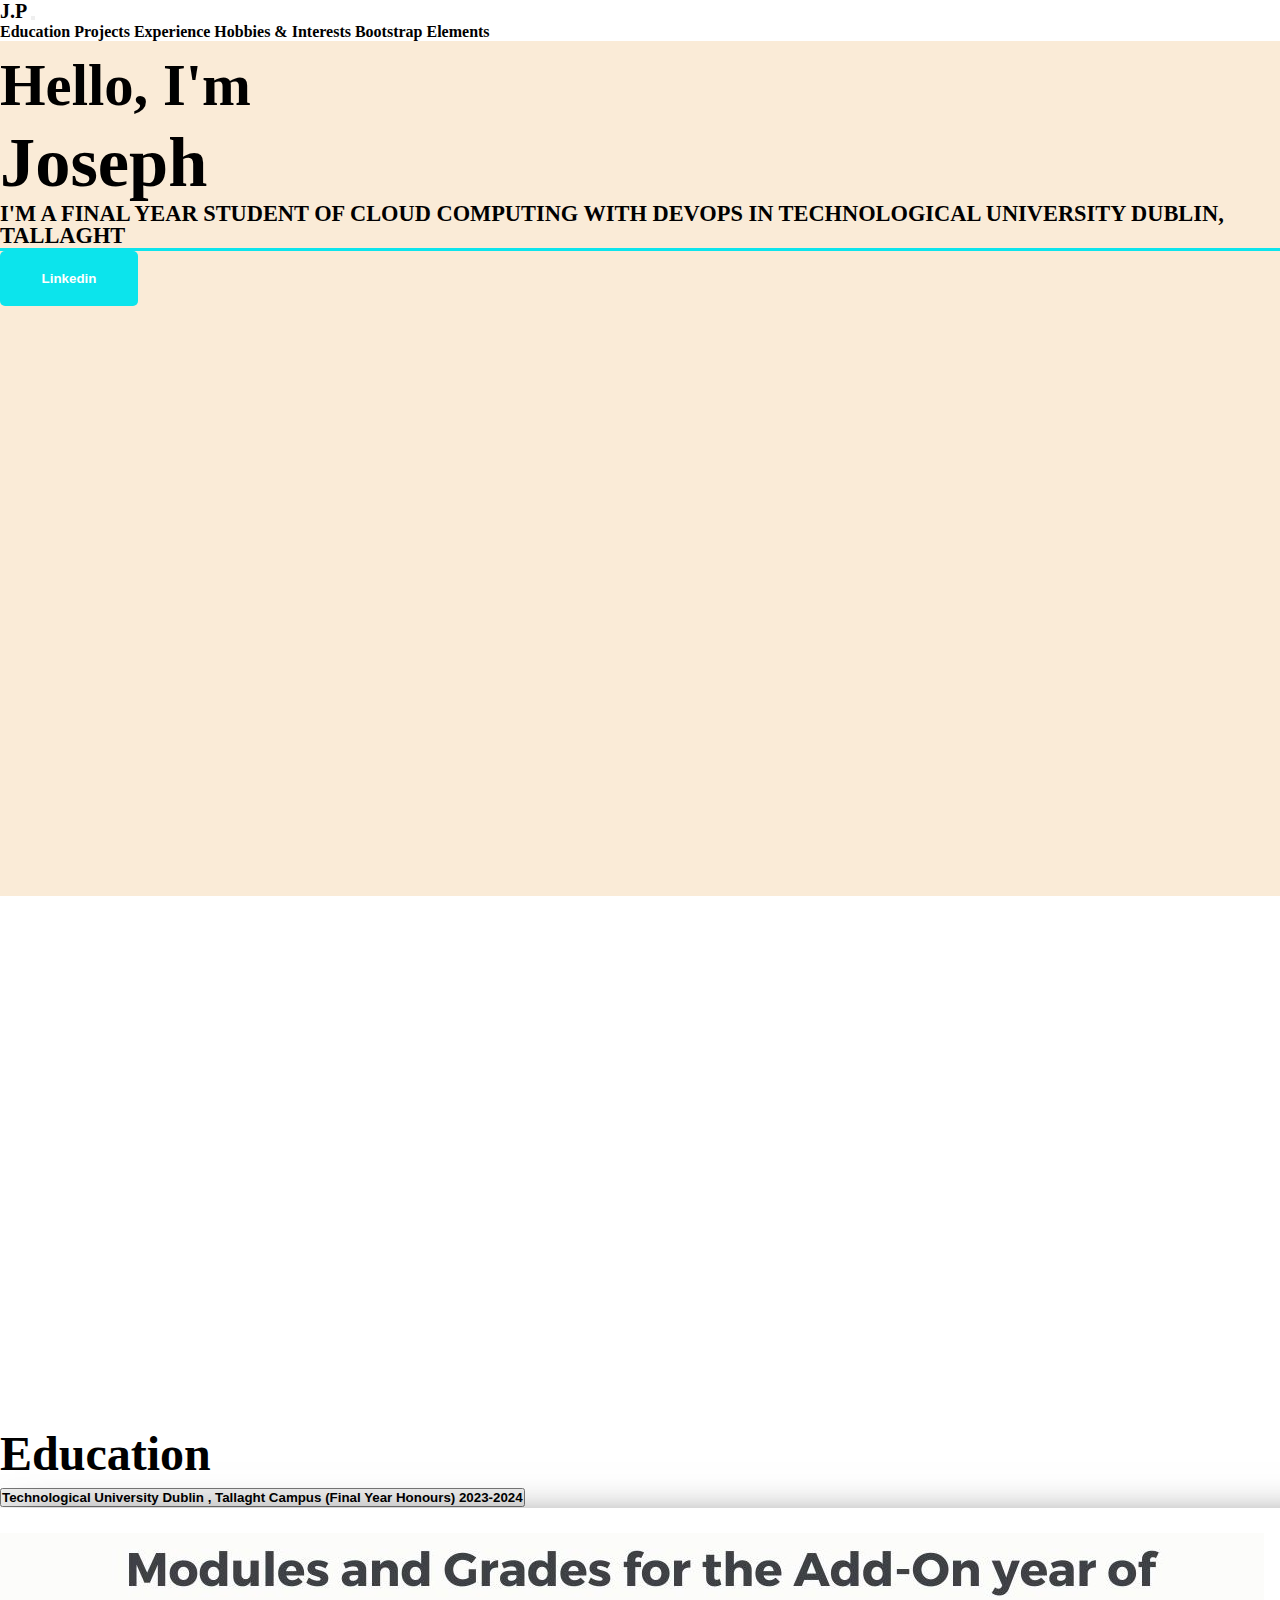
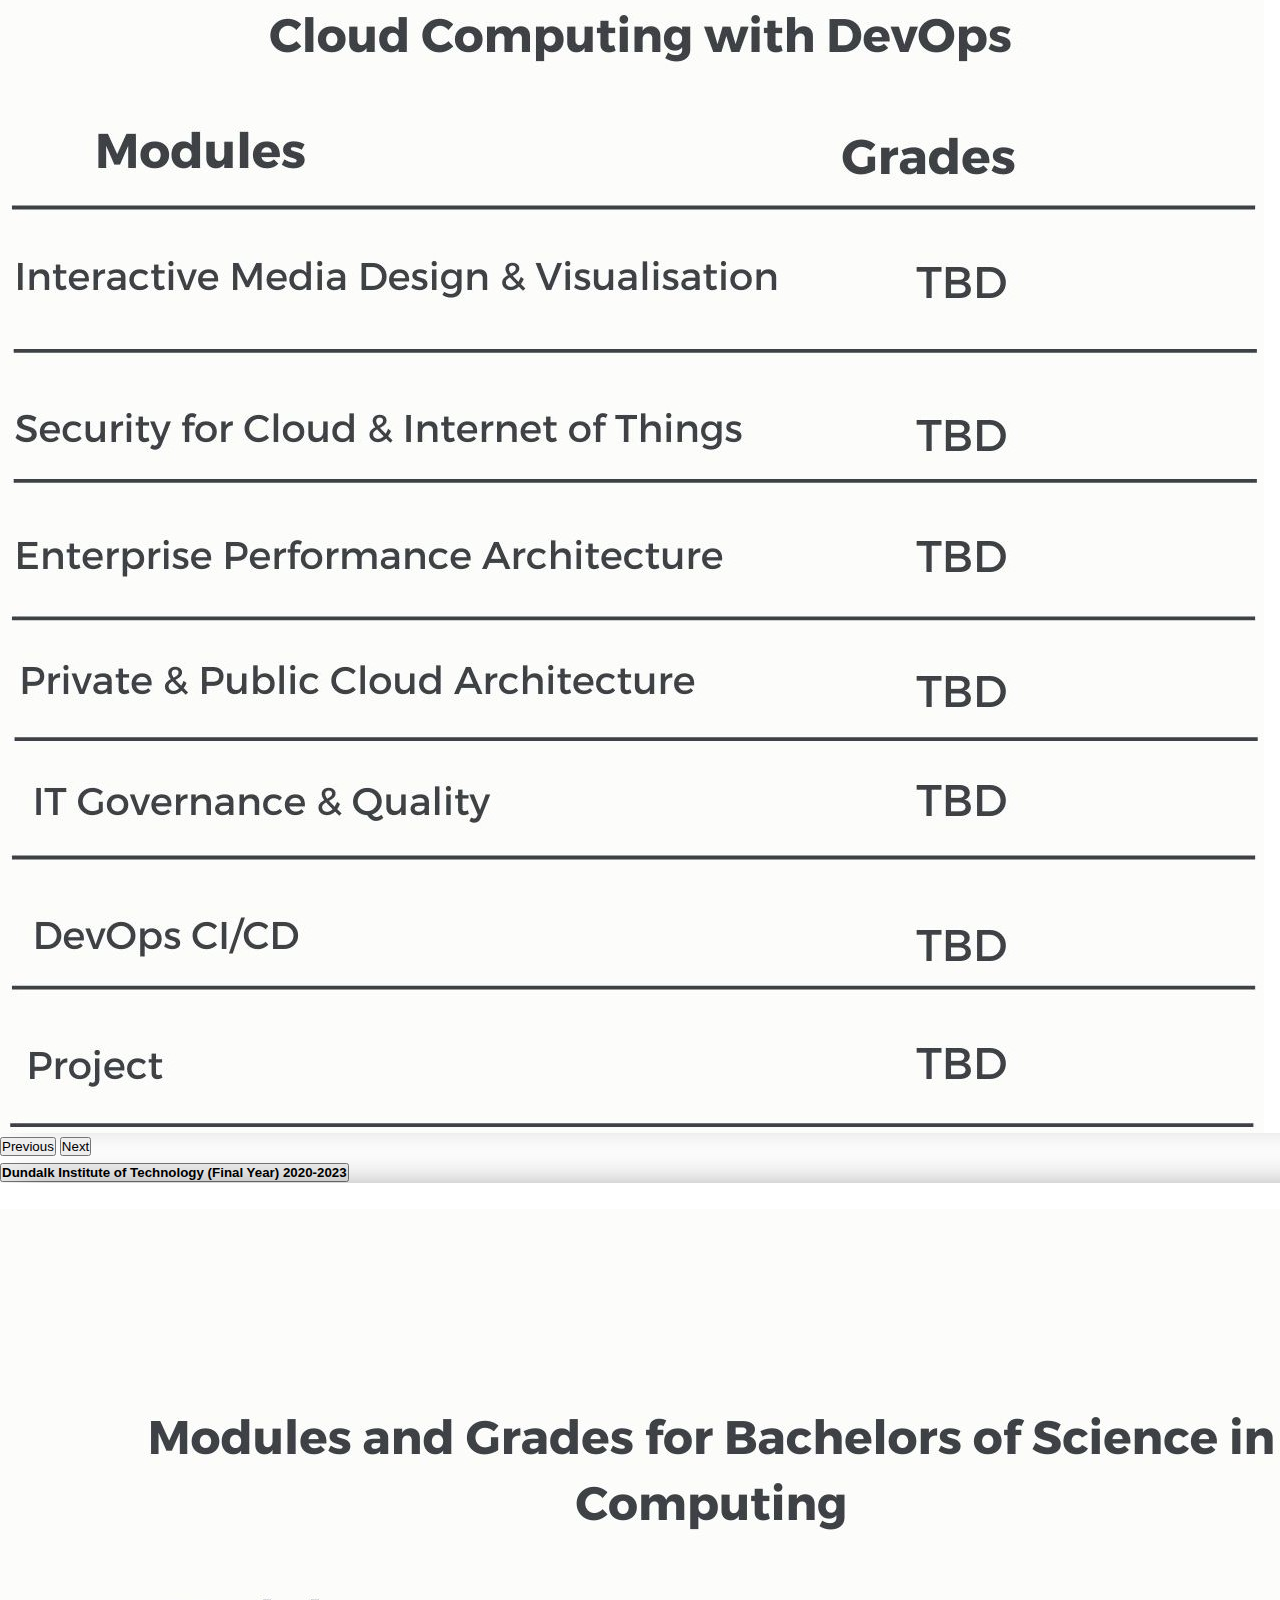
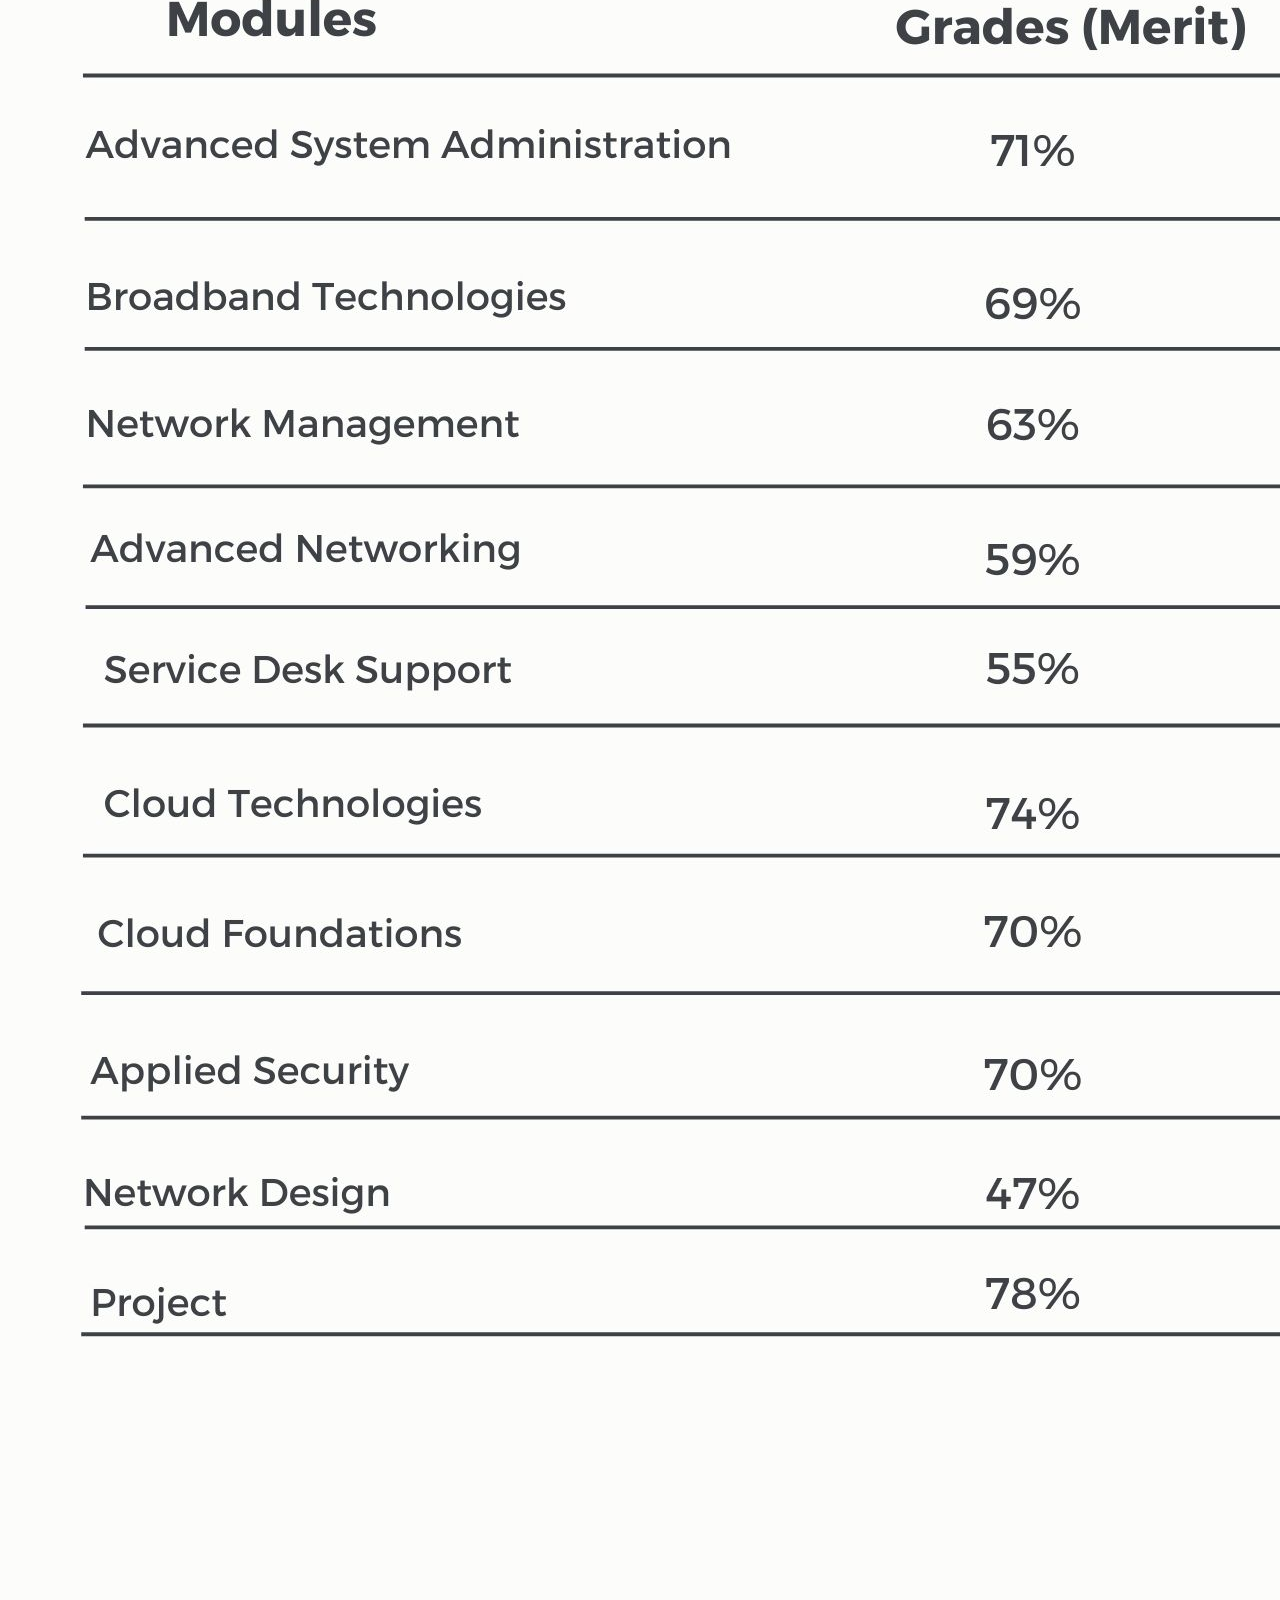
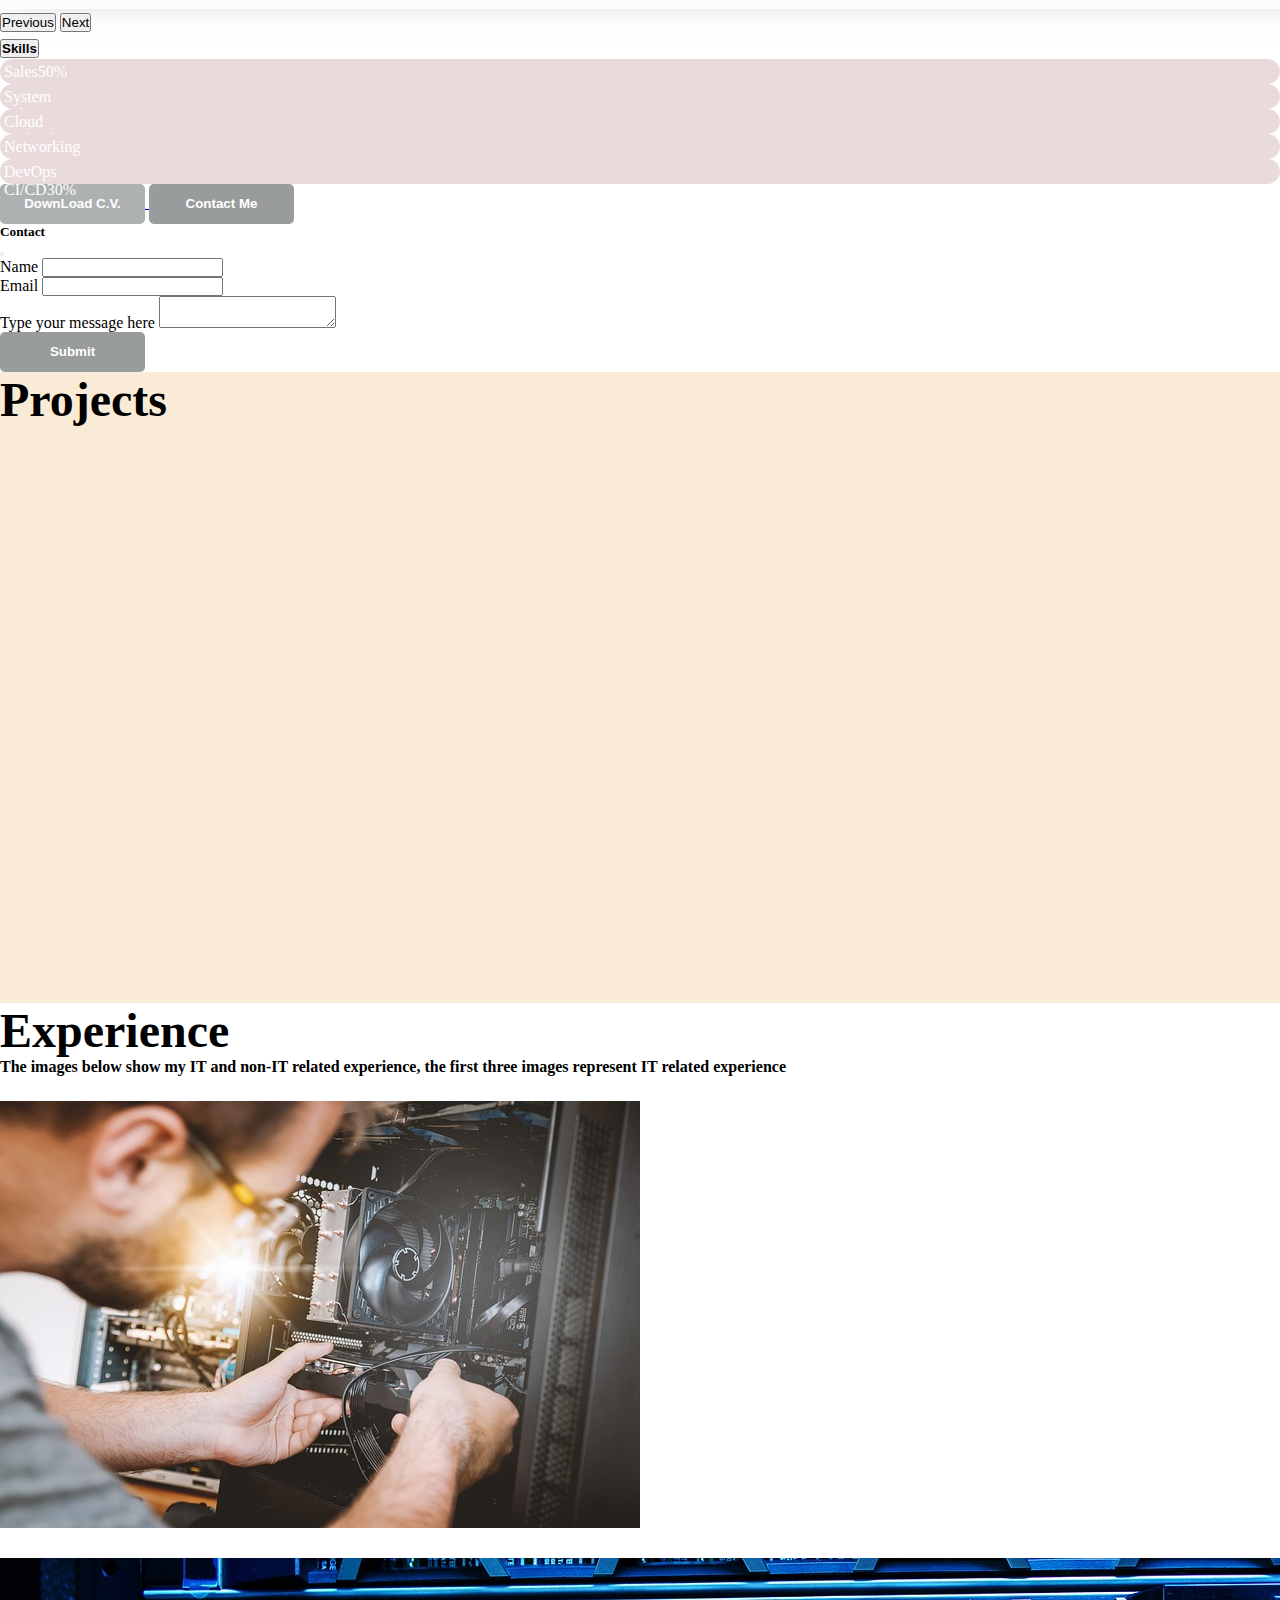
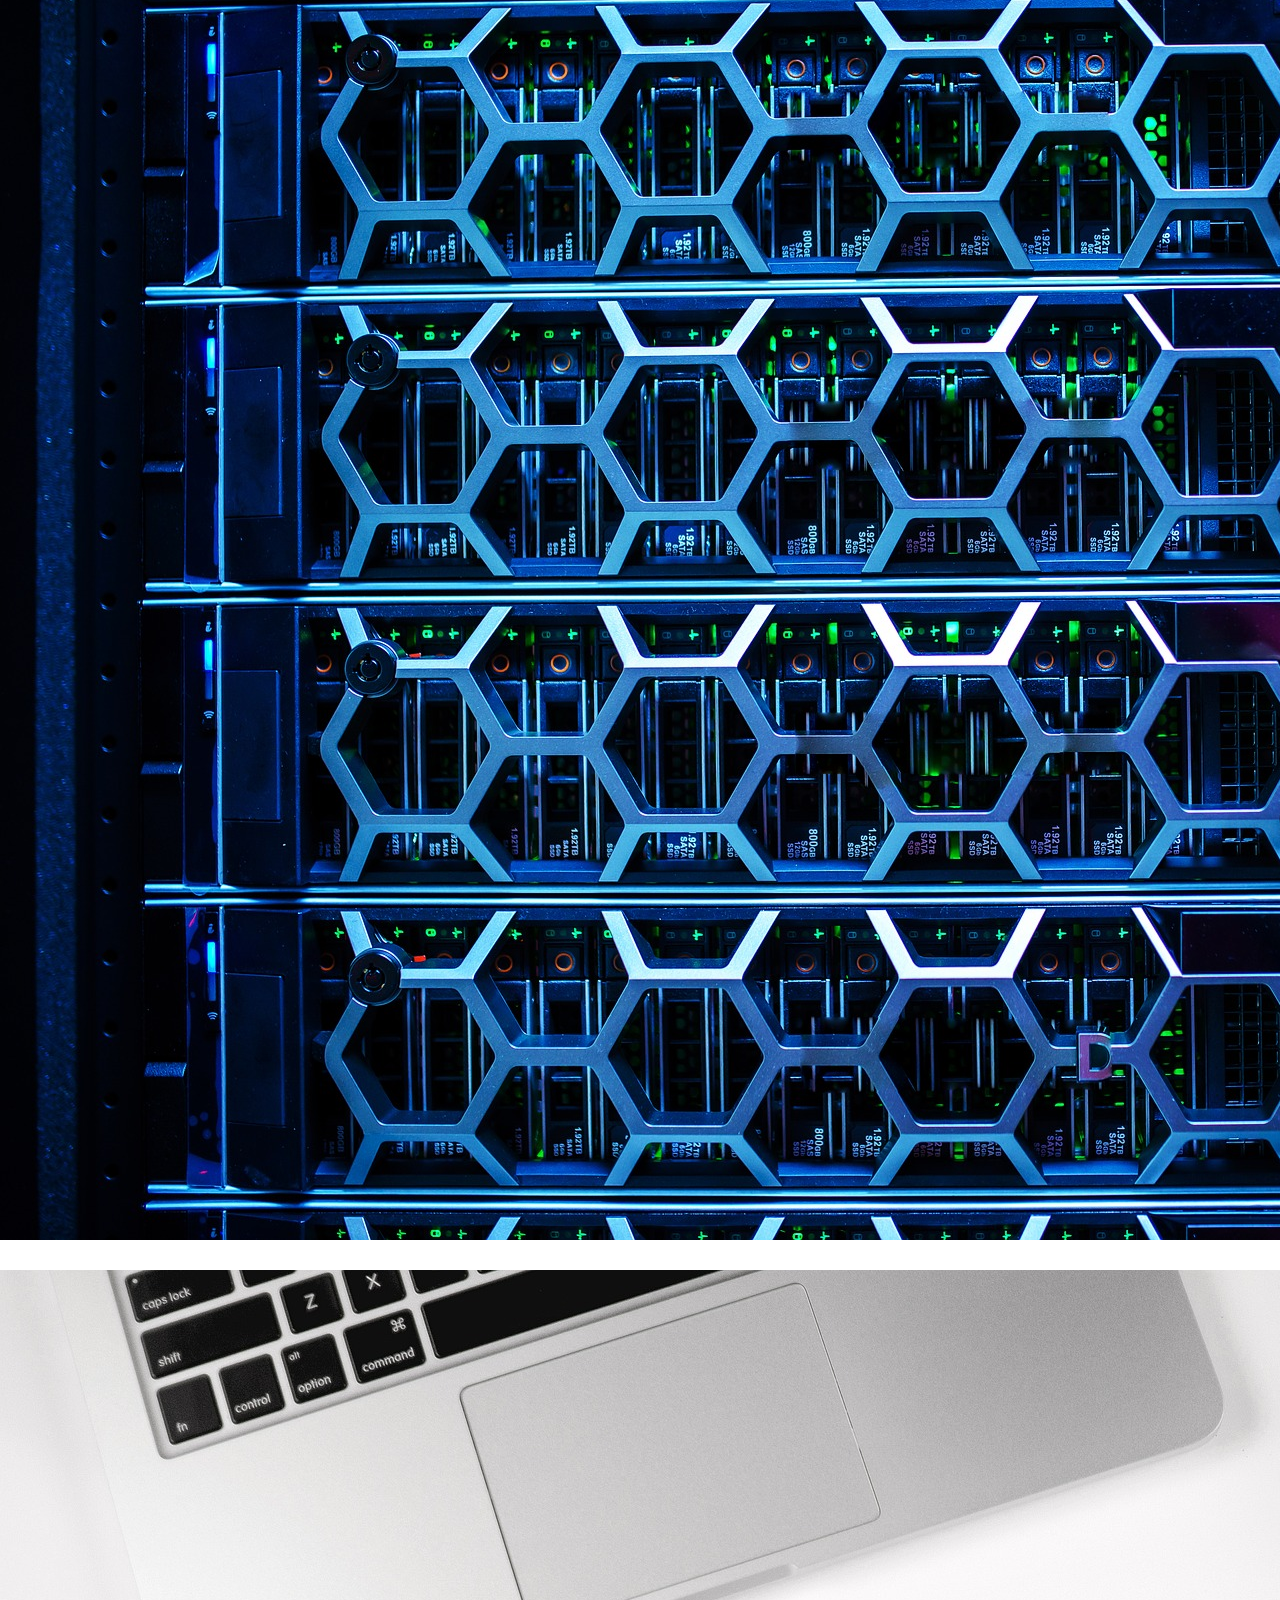
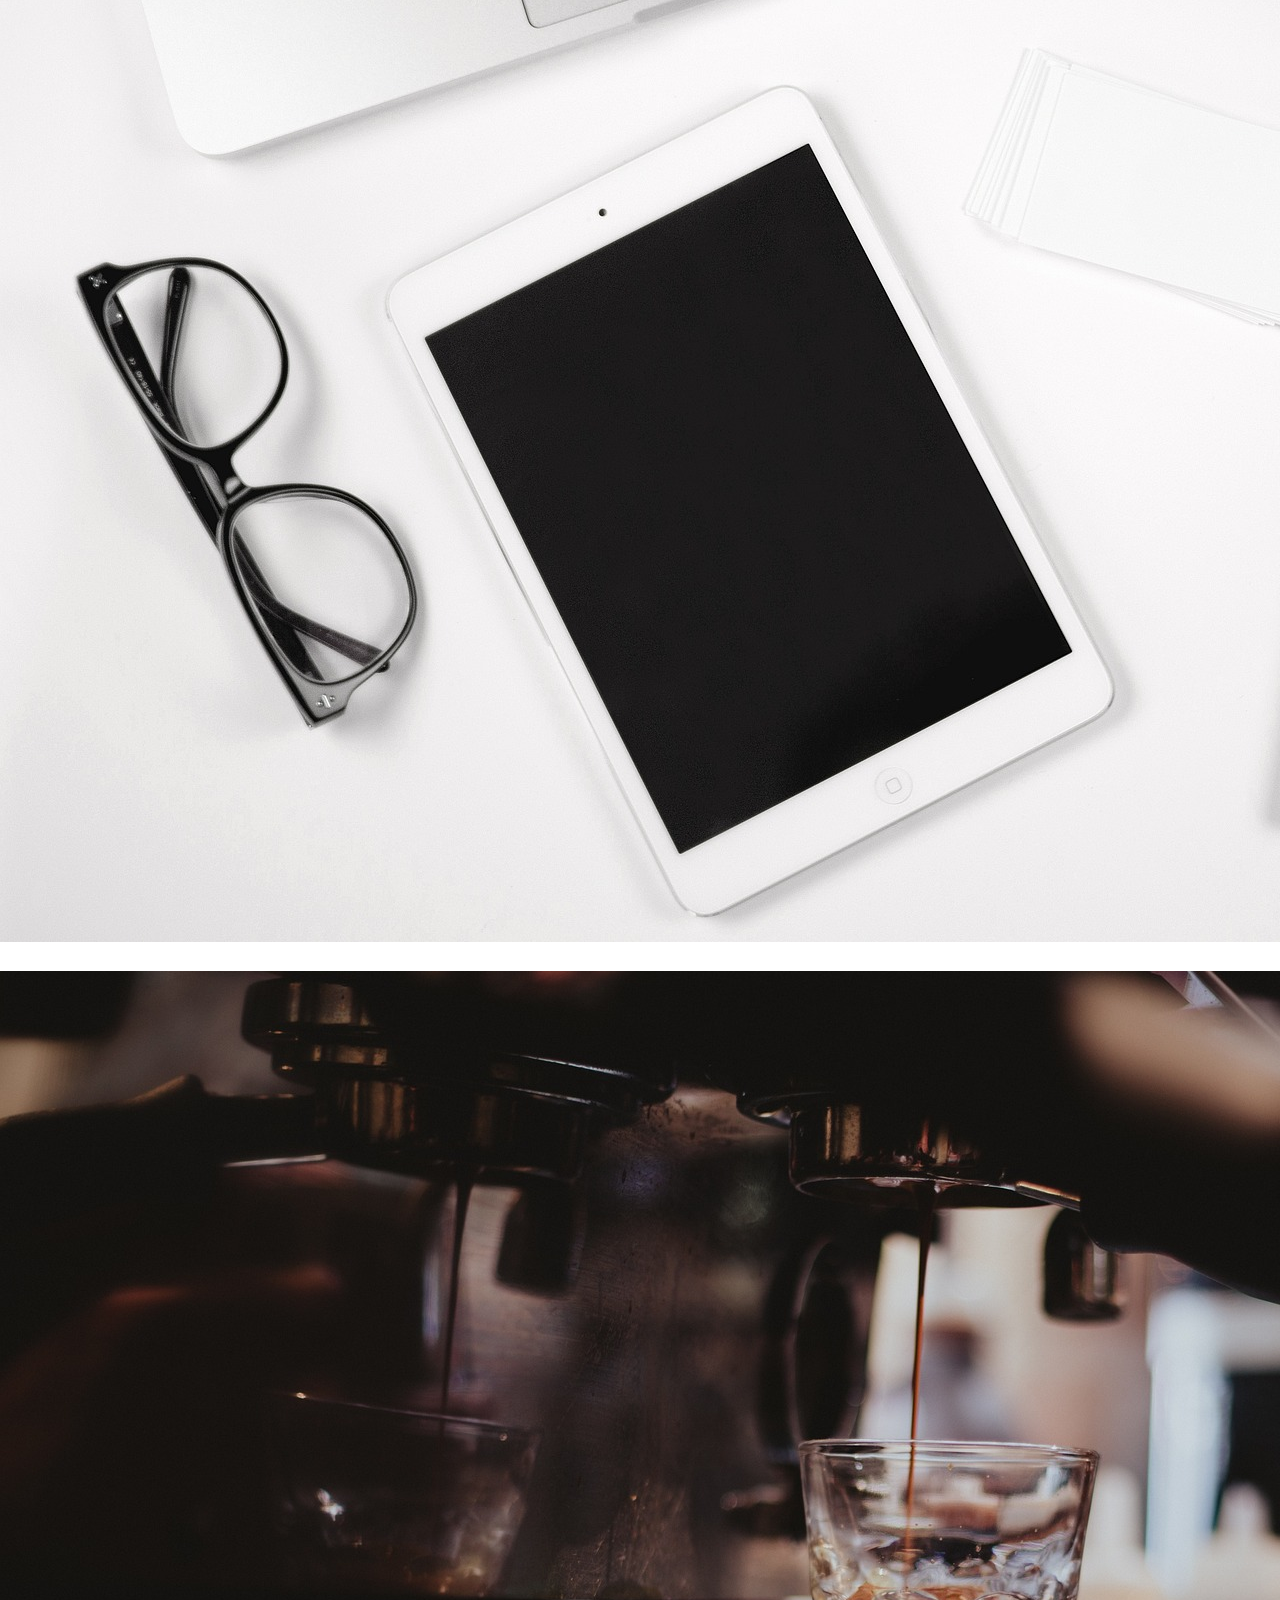
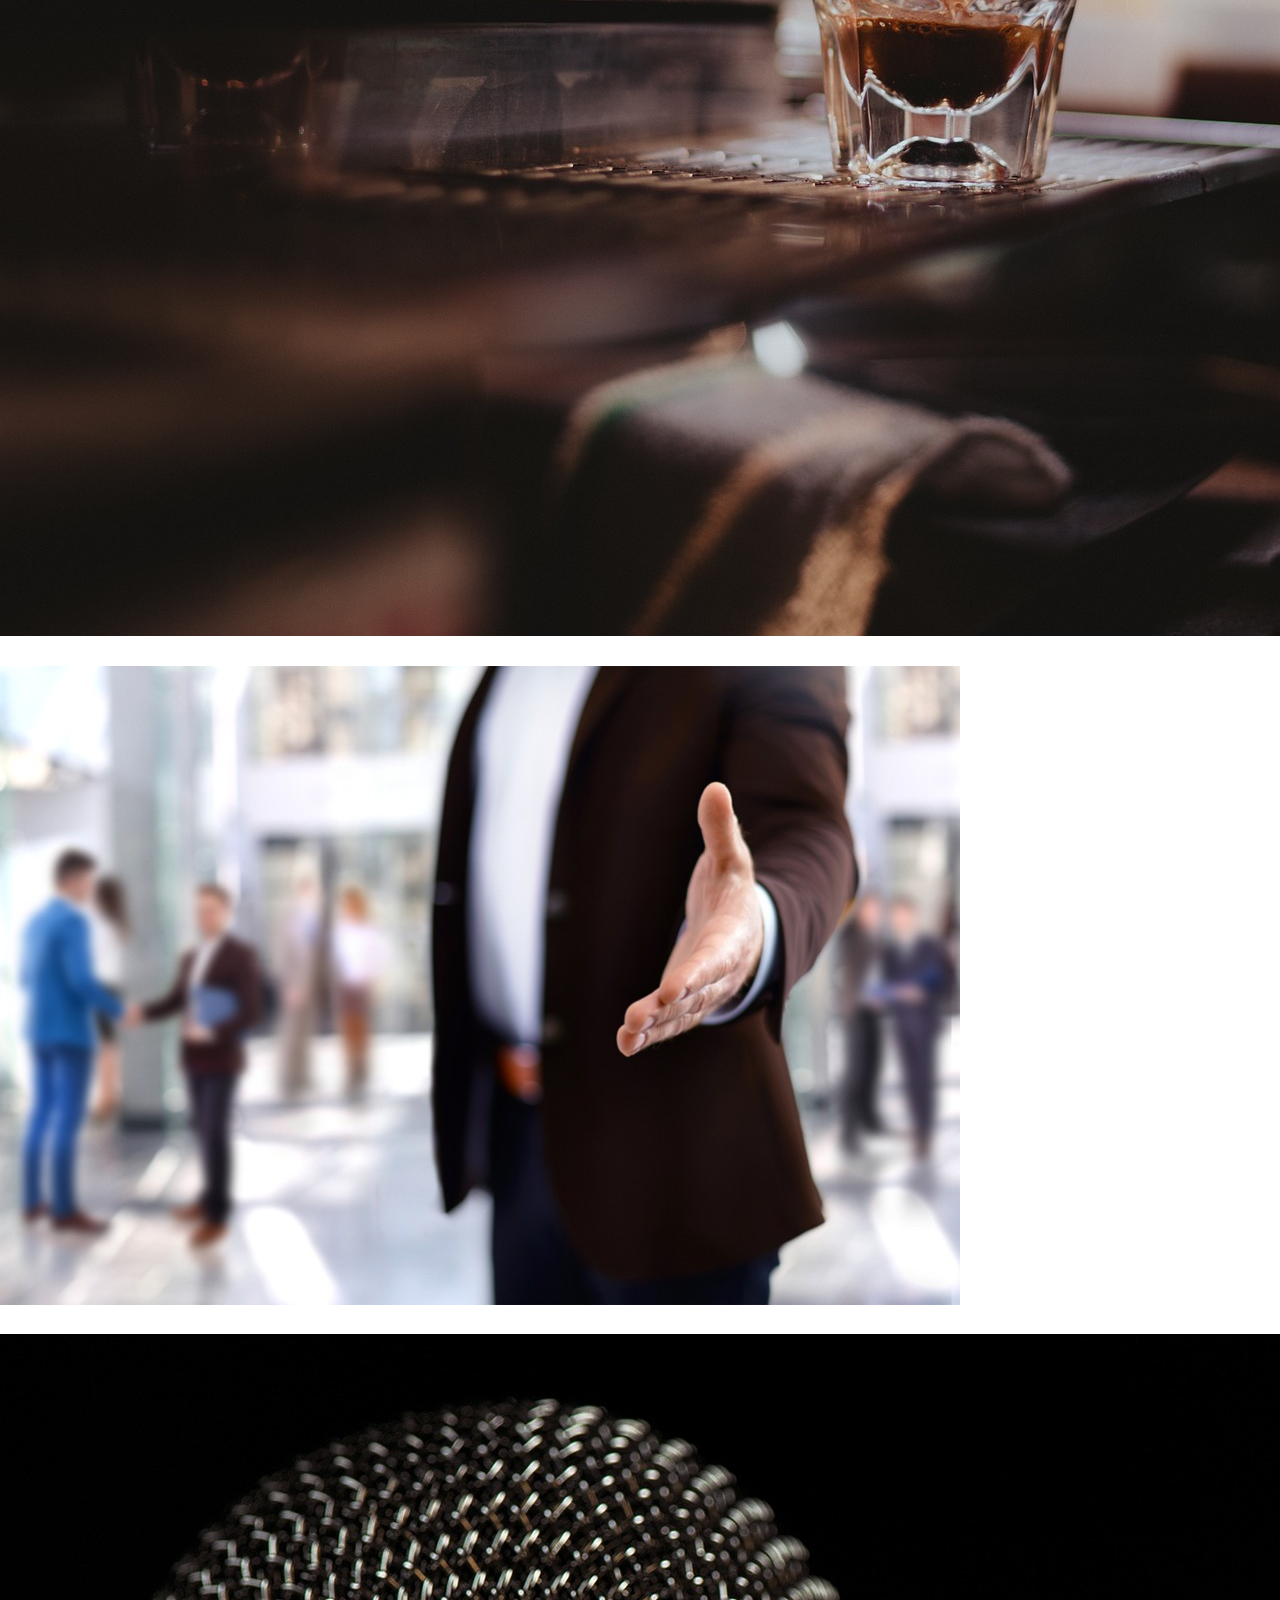
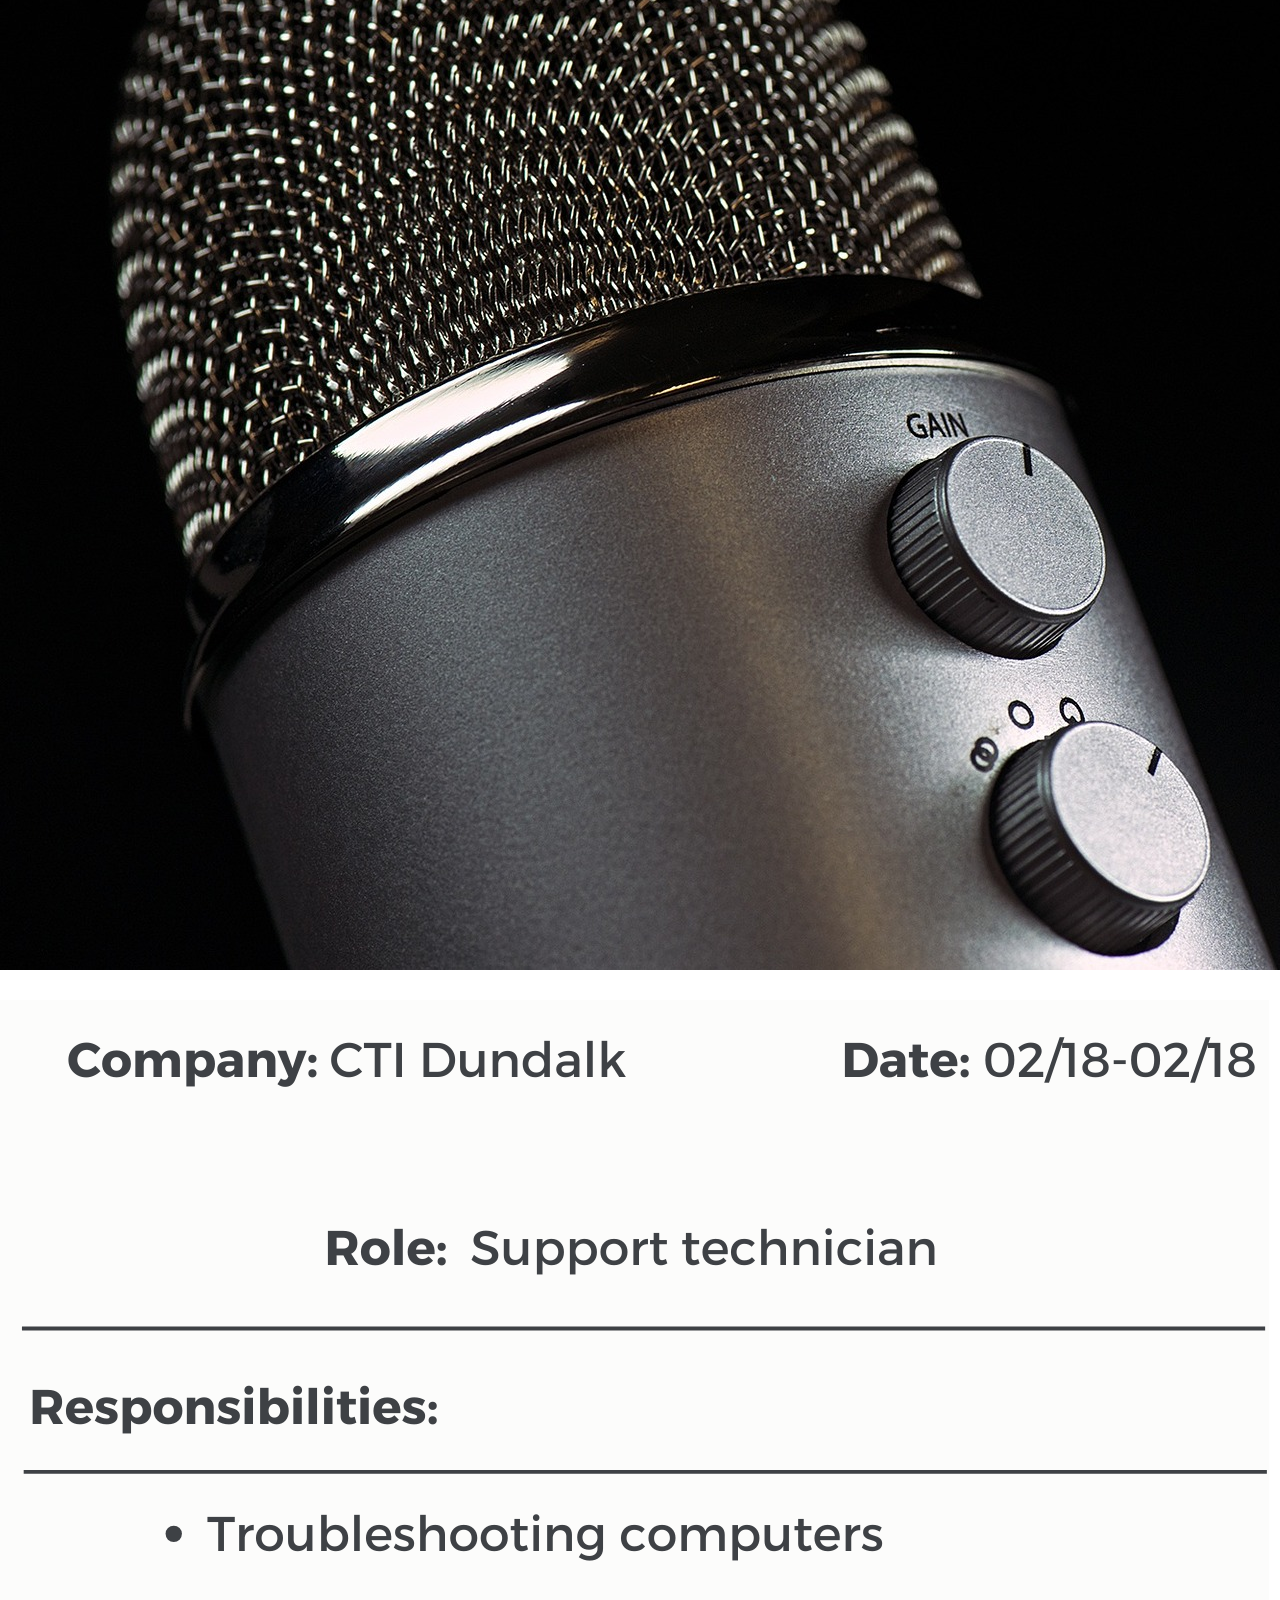
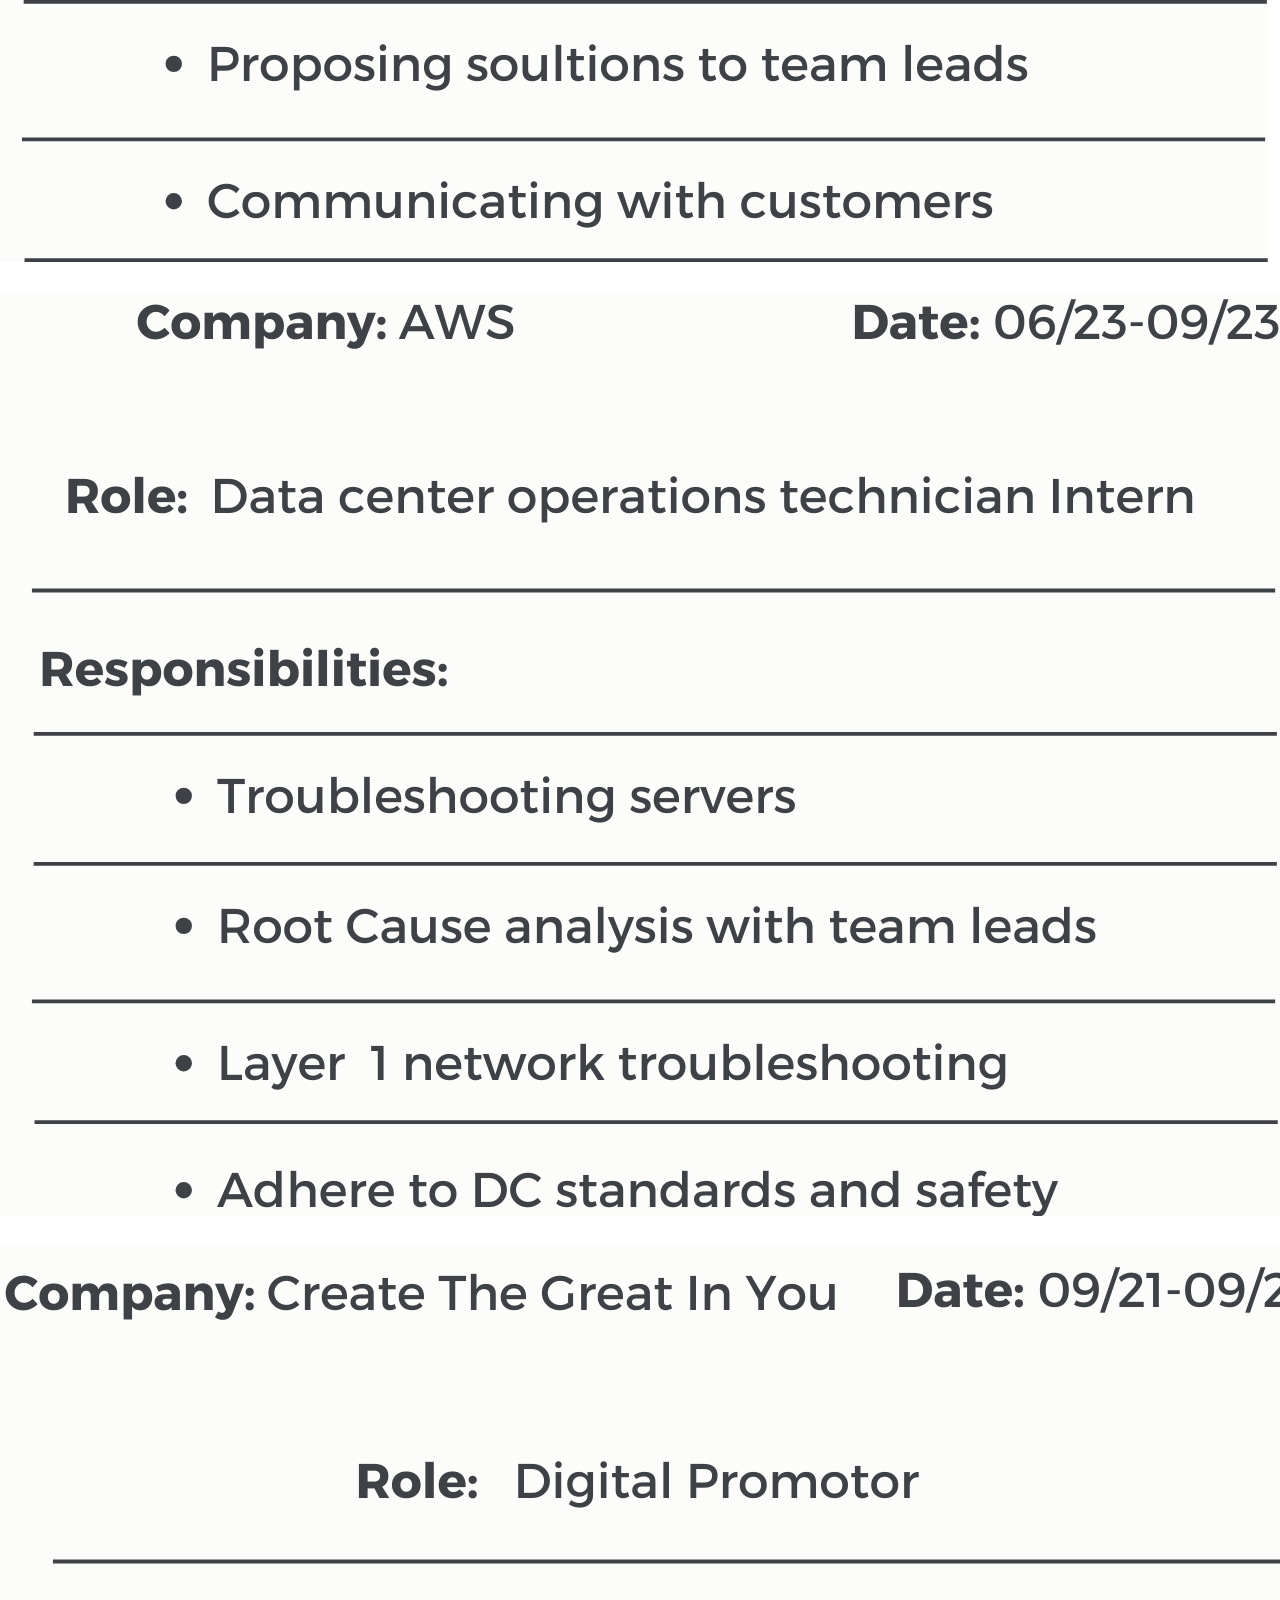
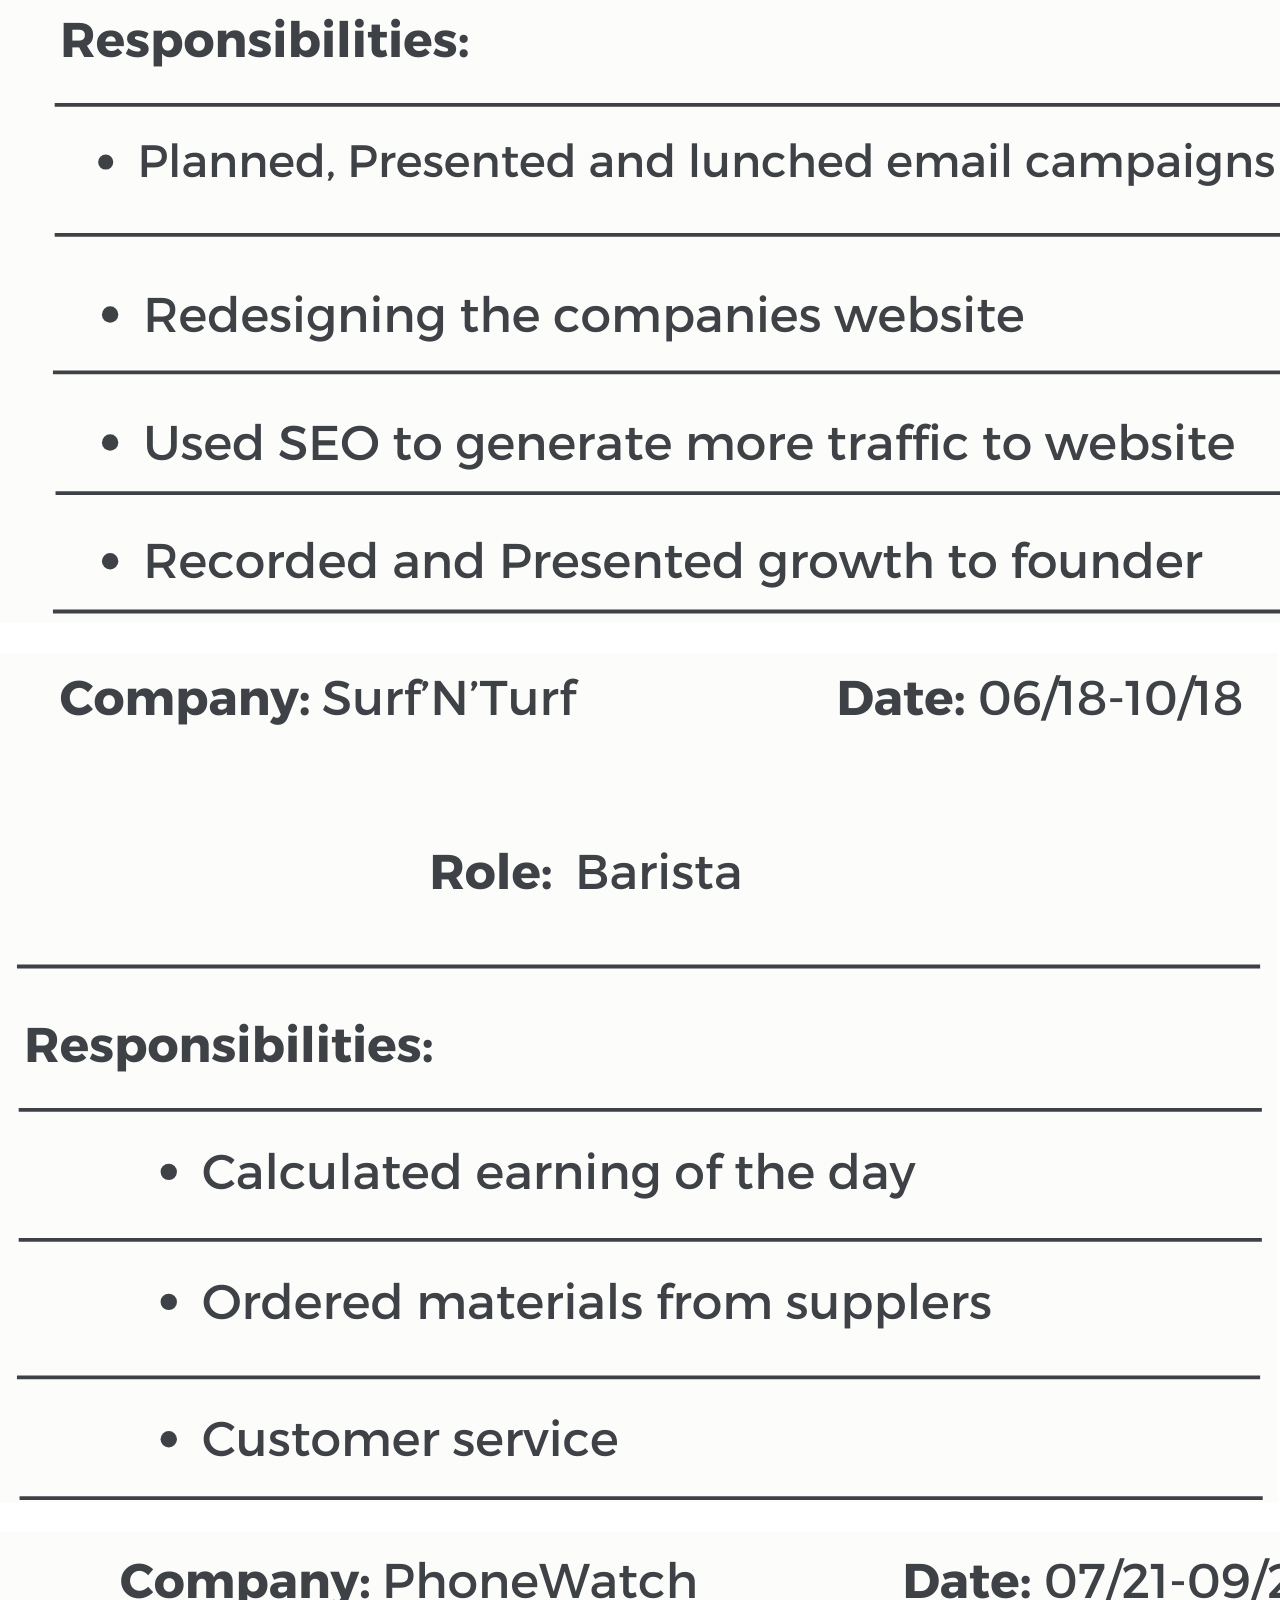
<file: VS_Code_for_TUD_IMD_CA2/html/index.html>
<!doctype html>
<html lang="en">
  <head>
    <!-- Required meta tags -->
    <meta charset="utf-8">
    <meta name="viewport" content="width=device-width, initial-scale=1">

    <!-- Bootstrap CSS -->
    <link rel="stylesheet" href="https://cdn.jsdelivr.net/npm/bootstrap-icons@1.11.2/font/bootstrap-icons.min.css">
    <link href="https://cdn.jsdelivr.net/npm/bootstrap@5.0.2/dist/css/bootstrap.min.css" rel="stylesheet" integrity="sha384-EVSTQN3/azprG1Anm3QDgpJLIm9Nao0Yz1ztcQTwFspd3yD65VohhpuuCOmLASjC" crossorigin="anonymous">
    
    <link rel="stylesheet" href="https://unpkg.com/aos@next/dist/aos.css" />
    <link rel="stylesheet" href="../css/style.css">
    <title>Joseph. P</title>
  </head>
  <body>
    <!-- start of nav  -->
    <nav class="navbar navbar-expand-lg  text-uppercase">
        <div class="container">
          <a class="navbar-brand font-weight-bold" href="#Home">J.P</a>
          <button class="navbar-toggler" type="button" data-bs-toggle="collapse" data-bs-target="#navbarNavAltMarkup" aria-controls="navbarNavAltMarkup" aria-expanded="false" aria-label="Toggle navigation">
            <span class="navbar-toggler-icon"></span>
          </button>
          <div class="collapse navbar-collapse" id="navbarNavAltMarkup">
            <div class="navbar-nav ms-auto">
              <a class="nav-link active px-lg-4 rounded" href="#edu">Education</a>
              <a class="nav-link px-lg-4 rounded" href="#Pro">Projects</a>
              <a class="nav-link px-lg-4 rounded" href="#exp">Experience</a>
              <a class="nav-link px-lg-4 rounded" href="#hobint">Hobbies & Interests</a>
              <a class="nav-link px-lg-4 rounded" href="../html/bootstrapitems.html" target="_blank">Bootstrap Elements</a>
            </div>
          </div>
        </div>
      </nav>
      <!-- end of nav  -->

      <section class="main py-5">
        
        <!-- <img src="../img/linkin6.png" class="rounded float-end" alt="Picture of Joseph Peters" > -->

        <div class="container py-5" id="Home">
          <div class="row py-5">
            <div class="col-lg-6 py-5 mr-auto">
               <h3><small>Hello, I'm</small> <br>
                  Joseph
              </h3>
              
              <h6>           I'm a final year student of Cloud Computing with DevOps in Technological University Dublin, Tallaght  </h6>
              <a target="_blank"  href='https://www.linkedin.com/in/joseph-peters-303089146/';> 
                <button type="button" class="bt1 mt-5" data-aos="zoom-out"  data-aos-duration="1250"> Linkedin</button>
              
              </a>
              
                
                
              
            </div>
          </div>

        </div>
      </section>
      <!-- end of 1st section   -->
    
      <section class="about py-5" id="edu">
        <div class="container py-5">
          <div class="row">
            <div class="= col-lg-5">
              <img src="../img/linkin6.png" class="img-fluid "  data-aos="fade-right"  data-aos-duration="1250" alt="Image of Joseph Peters">
            </div>
          <div class="col-lg-7 pt-3">
            <h1> Education </h1>
            <div class="accordion accordion-flush" id="accordionFlushExample">
              <div class="accordion-item">
                <h2 class="accordion-header">
                  <button class="accordion-button collapsed" type="button" data-bs-toggle="collapse" data-bs-target="#flush-collapseOne" aria-expanded="false" aria-controls="flush-collapseOne">
                    <strong> Technological University Dublin , Tallaght Campus (Final Year Honours) 2023-2024 </strong>
                  </button>
                </h2>
                
                
                <div id="flush-collapseOne" class="accordion-collapse collapse" data-bs-parent="#accordionFlushExample">
                  <div id="carouselExample" class="carousel slide">
                    <div class="carousel-inner">
                      
                      <div class="carousel-item active">
                        <img src="../img/tud3.jpg" class="d-block w-100 "  alt="...">
                      </div>
                    <button class="carousel-control-prev" type="button" data-bs-target="#carouselExample" data-bs-slide="prev">
                      <span class="carousel-control-prev-icon" aria-hidden="true"></span>
                      <span class="visually-hidden">Previous</span>
                    </button>
                    <button class="carousel-control-next" type="button" data-bs-target="#carouselExample" data-bs-slide="next">
                      <span class="carousel-control-next-icon" aria-hidden="true"></span>
                      <span class="visually-hidden">Next</span>
                    </button>
                  </div>                
                </div>
              </div>
              <div class="accordion-item">
                <h2 class="accordion-header">
                  <button class="accordion-button collapsed" type="button" data-bs-toggle="collapse" data-bs-target="#flush-collapseTwo" aria-expanded="false" aria-controls="flush-collapseTwo">
                    <strong>Dundalk Institute of Technology (Final Year) 2020-2023</strong>
                  </button>
                </h2>
                <div id="flush-collapseTwo" class="accordion-collapse collapse" data-bs-parent="#accordionFlushExample">
                  <div id="carouselExample" class="carousel slide">
                    <div class="carousel-inner">
                      
                      <div class="carousel-item active">
                        <img src="../img/dkit.jpg" class="d-block w-100 "  alt="...">
                      </div>
                    <button class="carousel-control-prev" type="button" data-bs-target="#carouselExample" data-bs-slide="prev">
                      <span class="carousel-control-prev-icon" aria-hidden="true"></span>
                      <span class="visually-hidden">Previous</span>
                    </button>
                    <button class="carousel-control-next" type="button" data-bs-target="#carouselExample" data-bs-slide="next">
                      <span class="carousel-control-next-icon" aria-hidden="true"></span>
                      <span class="visually-hidden">Next</span>
                    </button>
                  </div>                
                </div>                </div>
              </div>
              <div class="accordion-item">
                <h2 class="accordion-header">
                  <button class="accordion-button collapsed" type="button" data-bs-toggle="collapse" data-bs-target="#flush-collapseThree" aria-expanded="false" aria-controls="flush-collapseThree">
                    <strong>Skills</strong>
                  </button>
                </h2>
                <div id="flush-collapseThree" class="accordion-collapse collapse" data-bs-parent="#accordionFlushExample">
                  <div class="progress my-3">
                    <div class="pro-value1 ">
                      <p>Sales<span class="text-white float-end" >50%</span></p>
                    </div>
                  </div>

                  <div class="progress2 my-3">
                    <div class="pro-value2 ">
                      <p>System Admin<span class="text-white float-end" >40%</span></p>
                    </div>
                  </div>

                  <div class="progress3 my-3">
                    <div class="pro-value3 ">
                      <p>Cloud Technologies <span class="text-white float-end" >40%</span></p>
                    </div>
                  </div>

                  <div class="progress4 my-3">
                    <div class="pro-value4 ">
                      <p> Networking <span class="text-white float-end" >40%</span></p>
                    </div>
                  </div>

                  <div class="progress5 my-3">
                    <div class="pro-value5 ">
                      <p>DevOps CI/CD<span class="text-white float-end" >30%</span></p>
                    </div>
                  </div>
                  
                </div>
              </div>
            </div>

          </div>

            <a href="../cv/CV.docx " download> 
              <button type="button" class="btn2 mt-5" > DownLoad C.V.</button>
            </a>
          
            
           <button type="button" class="btn3 mt-5 data" data-bs-toggle="modal" data-bs-target="#myModal" > Contact Me</button>
           <div class="modal" id="myModal">
              <div class="modal-dialog">
                  <div class="modal-content ">
                    <div class="model-header ">
                      <h5 class="model-title"><Strong>Contact</Strong></h5>
                      <button type="button" class="btn-close position-absolute top-0 end-0" data-bs-dismiss="modal"></button>
                    </div>
                    <div class="modal-body">

                      <form  target="_blank" action="https://formsubmit.co/d036675d734efba42d3eaa664354e144 " method="POST">
                        <div class="mb-3">

                          <label class="form-label my-3">Name</label>
                          <input name="name"  class="form-control">


                        </div>

                        <div class="mb-3">

                          <label class="form-label my-3">Email</label>
                          <input name="email" class="form-control">


                        </div>

                        <div class="mb-3">

                          <label class="form-label my-3">Type your message here</label>
                          <textarea class="form-control" name="message" ></textarea>
                        </div>
                        
                        <div class="modal-footer"> 

                          <button type="submit" class="btn4 mt-5">Submit</button>


                        </div>
                        
                      </form>

                    </div>

                  </div>
              
              </div>

           </div>
                    
        </div>

      </div>

      </section>

      <section class="Projects py-5" id="Pro">
        <div class="container py-5" >
          <h1 class="text-center pb-5"> Projects </h1>
          <div class="row pb-3">
              <div class="col-lg-4 mb-3">
                <div class="card text-center py-3"  data-aos="fade-right" data-aos-duration="1250">
                  <div class="card-body" >
                    <div class="circle">
                      <span><i class="bi bi-bar-chart-steps"></i></span>
                    </div>
                    <h4 class="font-weight-bold pb-2">  Third year DKIT project </h4>
                    <p> 
                      The objective of this project was to design and implement a network within an emulator knows as Cisco Packet tracer, this network included things like:
                     <ul>
                      <li> Standard & extended access control list (ACL)</li>
                      <li> Network Address Translation (NAT)</li>
                      <li> DHCP & DNS configuration </li>
                      <li> Voice over IP configuration </li>
                    </ul> 
                  </p>
                  </div>
                </div>
              </div>
              <div class="col-lg-4 mb-3">
                <div class="card text-center py-3" data-aos="fade-up" data-aos-duration="1250">
                  <div class="card-body">
                    <div class="circle">
                      <span><i class="bi bi-bar-chart-steps"></i></span>
                    </div>
                    <h4 class="font-weight-bold pb-2">Cloud Technologies Third year DKIT</h4>
                    <p> This project required students to implement a part of the above mentioned final year project in the cloud using the AWS platform. I chose to implement a Site-to-site VPN  using services like:
                      <ul>
                        
                        <li> Virtual private gateways</li>
                        <li>  Openswan VPN  </li>
                        <li> EC2 instances</li>

                      </ul> 
                    </p>
                  </div>
                </div>
              </div>
              <div class="col-lg-4 mb-3">
                <div class="card text-center py-3" data-aos="fade-left" data-aos-duration="1250">
                  <div class="card-body">
                    <div class="circle">
                      <span><i class="bi bi-bar-chart-steps"></i></span>
                    </div>
                    <h4 class="font-weight-bold pb-2">Forth year TUD Project</h4>
                    <p> This <strong>on going</strong> project is centered around Software Defined Networking (SDN) and its benefits within enterprise networks, such as a Data Center. This is being achieved using tools like:   
                      <ul>
                         
                        <li> Mininet SDN environment emulator</li>
                        <li> Physical SDN capable switches </li>
                        <li> OpenFlow Protocol  </li>
                        <li> SDN controllers </li>
                                 
                      </ul>                         
                    </p>
                  </div>
                </div>
              </div>
          </div>
        </div>
      </section>
      
      <section class="Experience py-5 " id="exp">
        <div class="container text-center py-5">
          <h1 class="text-center pb-5"> Experience </h1>
          <div class="control">

            <p><strong>The images below show my IT and non-IT related experience, the first three images represent IT related experience</strong></p>

            <!-- <ul>
              <li class="button active" data-filter="Filter">All</li>
              <li class="button active" data-filter="RelExp">Relevant Experience</li>
              <li class="button active" data-filter="Experience"> Experience</li>
            </ul> -->
          </div>

          <div class="row pt-3">
            <div class="col-lg-4">
                <div class="item ">
                <img src="../img/pc-5737958_640.jpg" class="img-fluid Filter RelExp Experience" alt=" ">
                <span><i class="bi bi-plus-lg position-absolute bottom-10 end-0" data-bs-toggle="modal" data-bs-target="#expmodal1"></i></span>

            </div>
          </div>

          <div class="col-lg-4">
            <div class="item ">
              <img src="../img/technology-8118379_1920.jpg" class="img-fluid Filter RelExp" alt=" ">
              <span><i class="bi bi-plus-lg position-absolute bottom-10 end-0" data-bs-toggle="modal" data-bs-target="#expmodal2"></i></span>

            </div>
          </div>
            
          <div class="col-lg-4">
            <div class="item ">
              <img src="../img/laptop-3244483_1920.jpg" class="img-fluid Filter" alt=" ">
              <span><i class="bi bi-plus-lg position-absolute bottom-10 end-0" data-bs-toggle="modal" data-bs-target="#expmodal3"></i></span>

            </div>
          </div>
          <div class="col-lg-4">
            <div class="item ">
              <img src="../img/coffee-2562435_1920.jpg" class="img-fluid Filter Experience" alt=" ">
              <span><i class="bi bi-plus-lg position-absolute bottom-10 end-0" data-bs-toggle="modal" data-bs-target="#expmodal4"></i></span>

            </div>
          </div>
          <div class="col-lg-4">
            <div class="item ">
              <img src="../img/sales-person.jpg" class="img-fluid" alt=" ">
              <span><i class="bi bi-plus-lg position-absolute bottom-10 end-0" data-bs-toggle="modal" data-bs-target="#expmodal5"></i></span>

            </div>
          </div>
          <div class="col-lg-4">
            <div class="item ">
              <img src="../img/microphone-1172260_1920.jpg" class="img-fluid" alt=" ">
              <span><i class="bi bi-plus-lg position-absolute bottom-10 end-0" data-bs-toggle="modal" data-bs-target="#expmodal6"></i></span>

            </div>
          </div>
          </div>
        </div>
      </section>

      <div class="exp-modal modal mt-5" id="expmodal1" aria-hidden="true" role="dialog">
        <div class="modal-dialog modal-md" role="document">
          <div class="modal-content text-center">
            <div class="modal-body text-center">
              <div class="container-fluid py-3">
                <div class="row justify-content-center">
                  <div class="col-lg-12">
                    <img src="../img/CTi.png" class="img-fluid rounded" alt="">
                  </div>
                </div>
              </div>
            </div>
          </div>
        </div>
      </div>

      <div class="exp-modal modal mt-5" id="expmodal2" aria-hidden="true" role="dialog">
        <div class="modal-dialog modal-md" role="document">
          <div class="modal-content text-center">
            <div class="modal-body text-center">
              <div class="container-fluid py-3">
                <div class="row justify-content-center">
                  <div class="col-lg-12" >
                    <img src="../img/aws.png" class="img-fluid rounded " alt="">
                  </div>
                </div>
              </div>
            </div>
          </div>
        </div>
      </div>

      <div class="exp-modal modal mt-5" id="expmodal3" aria-hidden="true" role="dialog">
        <div class="modal-dialog modal-md" role="document">
          <div class="modal-content text-center">
            <div class="modal-body text-center">
              <div class="container-fluid py-3">
                <div class="row justify-content-center">
                  <div class="col-lg-12" >
                    <img src="../img/CTGIY.png" class="img-fluid rounded " alt="">
                  </div>
                </div>
              </div>
            </div>
          </div>
        </div>
      </div>

      <div class="exp-modal modal mt-5" id="expmodal4" aria-hidden="true" role="dialog">
        <div class="modal-dialog modal-md" role="document">
          <div class="modal-content text-center">
            <div class="modal-body text-center">
              <div class="container-fluid py-3">
                <div class="row justify-content-center">
                  <div class="col-lg-12" >
                    <img src="../img/SnT.png" class="img-fluid rounded " alt="">
                  </div>
                </div>
              </div>
            </div>
          </div>
        </div>
      </div>

      <div class="exp-modal modal mt-5" id="expmodal5" aria-hidden="true" role="dialog">
        <div class="modal-dialog modal-md" role="document">
          <div class="modal-content text-center">
            <div class="modal-body text-center">
              <div class="container-fluid py-3">
                <div class="row justify-content-center">
                  <div class="col-lg-12" >
                    <img src="../img/phw.png" class="img-fluid rounded " alt="">
                  </div>
                </div>
              </div>
            </div>
          </div>
        </div>
      </div>

      <div class="exp-modal modal mt-5" id="expmodal6" aria-hidden="true" role="dialog">
        <div class="modal-dialog modal-md" role="document">
          <div class="modal-content text-center">
            <div class="modal-body text-center">
              <div class="container-fluid py-3">
                <div class="row justify-content-center">
                  <div class="col-lg-12" >
                    <img src="../img/cof.png" class="img-fluid rounded " alt="">
                  </div>
                </div>
              </div>
            </div>
          </div>
        </div>
      </div>

      <section class="HobbiesInterests py-5" id="hobint">
        <div class="container py-3">
          <h1 class="text-center"> Hobbies & Interest </h1>
          <div class="row py-5 ">
            <div class="col-lg-4 mb-3 " >
              <div class="card " >
                <img src="../img/landscape-78058_1920.jpg" class=" img-fluid rounded" alt="">
                <h5 class="px-3 py-3 font-weight-bold">Running</h5>
                <p class="font-weight-bold px-3 py-3">I have a deep passion for middle and long distance running, and I plan on  completing my first marathon in 2024  </p>

              </div>
            </div>
            <div class="col-lg-4 mb-3 " >
              <div class="card " >
                <img src="../img/bed-1853907_1920.jpg" class=" img-fluid rounded" alt="">
                <h5 class="px-3 py-3 font-weight-bold">Reading</h5>
                <p class="font-weight-bold px-3">What book have you gifted or recommended the most? Mine would be The Alchemist by by Paulo Coelho. But I enjoy a verity of fiction or non-fiction books </p>

              </div>
            </div>

            <div class="col-lg-4 mb-3 " >
              <div class="card " >
                <img src="../img/camera-1130731_1920.jpg" class=" img-fluid rounded" alt="">
                <h5 class="px-3 py-3 font-weight-bold">Traveling</h5>
                <p class="font-weight-bold px-3">I am enamoured by meeting people from around the world, and i especially enjoying listing to their interesting stories.</p>

              </div>
            </div>
          </div>


        </div>





      </section>



    <script src="https://cdn.jsdelivr.net/npm/@popperjs/core@2.9.2/dist/umd/popper.min.js" integrity="sha384-IQsoLXl5PILFhosVNubq5LC7Qb9DXgDA9i+tQ8Zj3iwWAwPtgFTxbJ8NT4GN1R8p" crossorigin="anonymous"></script>
    <script src="https://cdn.jsdelivr.net/npm/bootstrap@5.0.2/dist/js/bootstrap.min.js" integrity="sha384-cVKIPhGWiC2Al4u+LWgxfKTRIcfu0JTxR+EQDz/bgldoEyl4H0zUF0QKbrJ0EcQF" crossorigin="anonymous"></script>
    <script src="https://unpkg.com/aos@next/dist/aos.js"></script>
    <script>
      AOS.init();
    </script>
  </body>
</html>
</file>
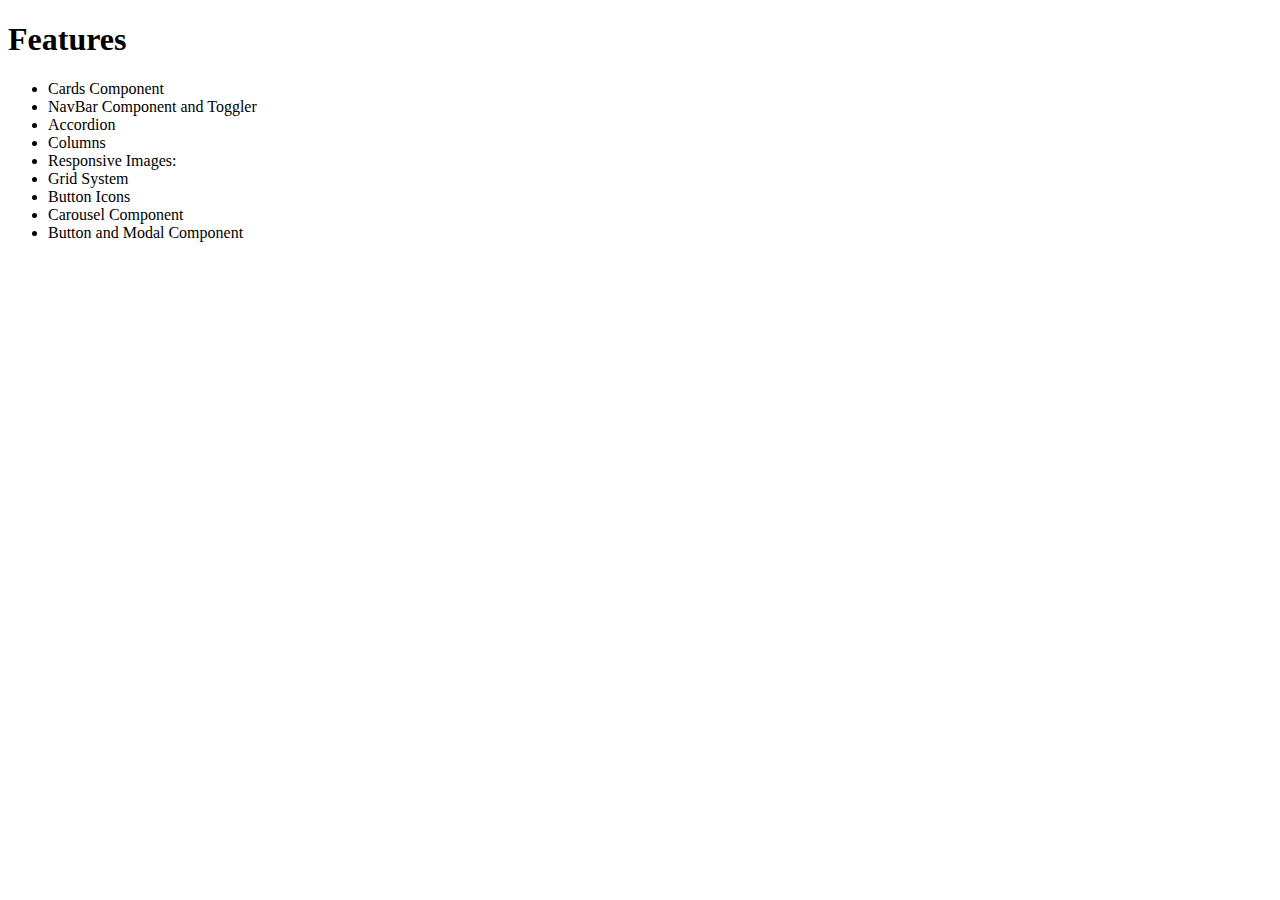
<file: bootstrapitems.html>
<!doctype html>
<html lang="en">
  <head>
    <meta charset="utf-8">
    <meta name="viewport" content="width=device-width, initial-scale=1">
    <title>Bootstrap </title>
  </head>
  <body>
    <h1>Features </h1>
    <ul>
                        
        <li> Cards Component</li>
        <li>  NavBar Component and Toggler </li>
        <li> Accordion</li>
        <li> Columns</li>
        <li> Responsive Images:</li>
        <li>Grid System</li>
        <li> Button Icons</li>
        <li> Carousel Component</li>
        <li>Button and Modal Component</li>
      </ul> 
  </body>
</html>
</file>
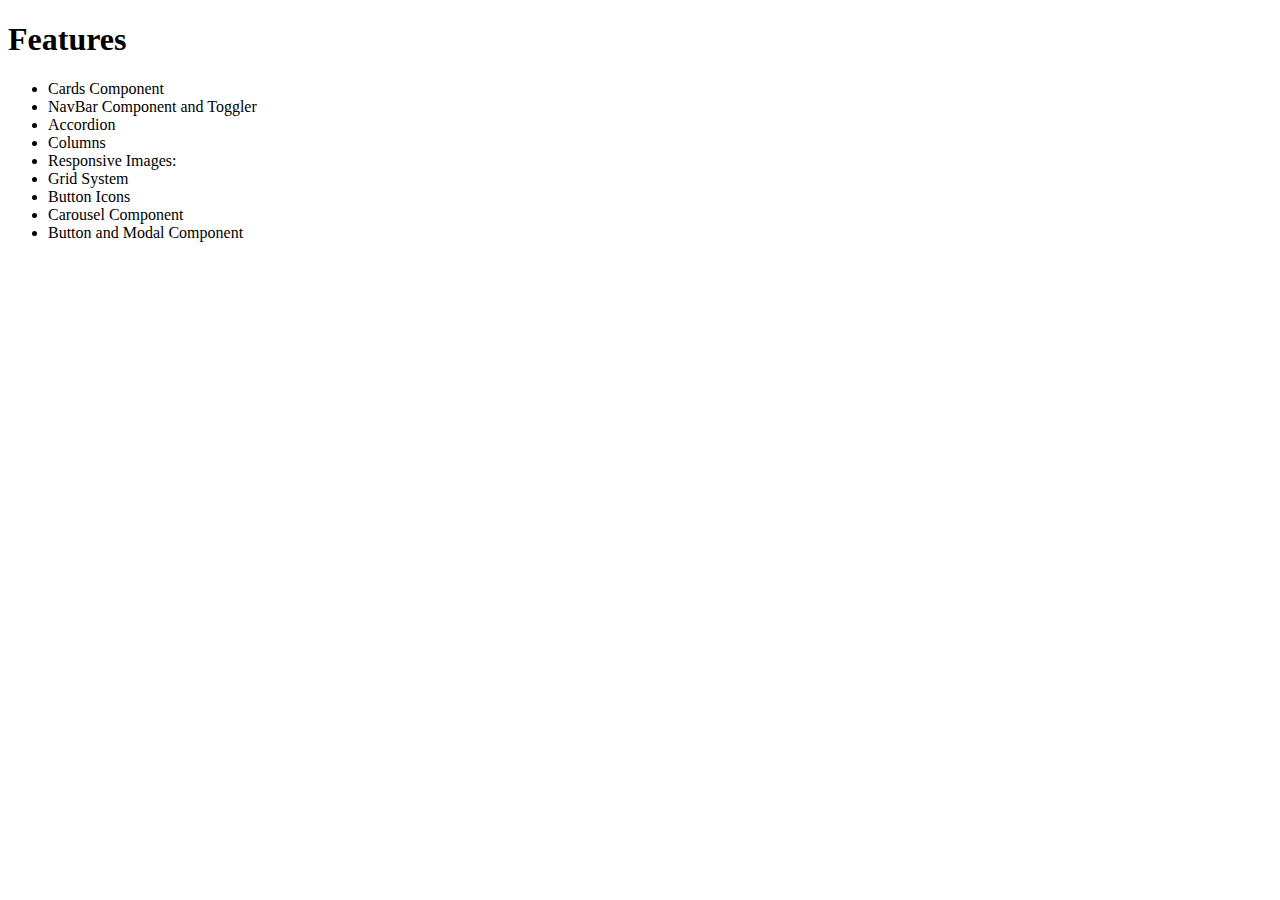
<file: VS_Code_for_TUD_IMD_CA2/html/bootstrapitems.html>
<!doctype html>
<html lang="en">
  <head>
    <meta charset="utf-8">
    <meta name="viewport" content="width=device-width, initial-scale=1">
    <title>Bootstrap </title>
  </head>
  <body>
    <h1>Features </h1>
    <ul>
                        
        <li> Cards Component</li>
        <li>  NavBar Component and Toggler </li>
        <li> Accordion</li>
        <li> Columns</li>
        <li> Responsive Images:</li>
        <li>Grid System</li>
        <li> Button Icons</li>
        <li> Carousel Component</li>
        <li>Button and Modal Component</li>
      </ul> 
  </body>
</html>
</file>
<file: VS_Code_for_TUD_IMD_CA2/css/style.css>
* {
    padding: 0;
    margin: 0;
    box-sizing: border-box;
}


navbar{
    background-color: white;

}

.nav-link {
    color: black;
    font-size: 1rem;
    font-weight: 700;
    cursor: pointer;
    text-decoration: none;
}

.nav-link:hover{
    color: white;
    background-color: black;
}

.navbar-brand{
    font-size: 1.25rem;
    font-weight: 800;
    color: #000;
    cursor: pointer;
    text-decoration: none;
}


/* main section */

.main {
    background-color: antiquewhite;
    background-size: cover;
    width: 100%;
    height: 95vh;

}

.main h3{
    font-size: 4.4rem;
    font-weight: 700;
}

img {
    padding-right: 25%;
    padding-top: 2%;
   
}

.main h6 {
    font-size: 1.4rem;
    text-transform: uppercase;
    line-height: 1;
    border-bottom: 3px solid rgb(12, 228, 236);
    
}

.main .bt1{
    height: 55px;
    width: 138px;
    background-color: rgb(12, 228, 236);
    color: #fff;
    outline: none;
    border: none;
    font-weight: bold;
    border-radius: 5px;
}

.main .bt1:hover{

    background-color: rgb(133, 228, 231); ;
}



/* .about{
    background-color: grey;
} */


.about img {
    padding-right: 10%;

    -webkit-box-shadow: -9px -6px 43px -24px rgba(0,0,0,0.75);
    -moz-box-shadow: -9px -6px 43px -24px rgba(0,0,0,0.75);
    box-shadow: -9px -6px 43px -24px rgba(0,0,0,0.75);
}

h1 {
    font-size: 3rem ;
    font-weight: 900;
}

.progress{
    background-color: rgb(233, 219, 219);
    justify-content: flex-start;
    border-radius: 50px;
    align-items: center;
    position: relative;
    display: flex;
    height: 25px;
    width: 100%;

    -webkit-box-shadow: -55px 28px 120px -70px rgba(0,0,0,0.75);
    -moz-box-shadow: -55px 28px 120px -70px rgba(0,0,0,0.75);
    box-shadow: -55px 28px 120px -70px rgba(0,0,0,0.75);
   
}

.pro-value1 {
    animation: load1 3s normal forwards;
    border-radius: 50px;
    background-color: black;
    height: 25px;
    width: 0;
}
.progress p{
    color: white;
    padding: 4px;
}

@keyframes load1 {
    0%{
        width: 0;
    }
    100% {
        width: 50%;
    }
    
}


.progress2{
    background-color: rgb(233, 219, 219);
    justify-content: flex-start;
    border-radius: 50px;
    align-items: center;
    position: relative;
    display: flex;
    height: 25px;
    width: 100%;


    -webkit-box-shadow: -55px 28px 120px -70px rgba(0,0,0,0.75);
    -moz-box-shadow: -55px 28px 120px -70px rgba(0,0,0,0.75);
    box-shadow: -55px 28px 120px -70px rgba(0,0,0,0.75);
}


.pro-value2 {
    animation: load2 3s normal forwards;
    border-radius: 50px;
    background-color: black;
    height: 25px;
    width: 0;
}
.progress2 p{
    color: white;
    padding: 4px;
}

@keyframes load2 {
    0%{
        width: 0;
    }
    100% {
        width: 40%;
    }
    
}


.progress3{
    background-color: rgb(233, 219, 219);
    justify-content: flex-start;
    border-radius: 50px;
    align-items: center;
    position: relative;
    display: flex;
    height: 25px;
    width: 100%;


    -webkit-box-shadow: -55px 28px 120px -70px rgba(0,0,0,0.75);
    -moz-box-shadow: -55px 28px 120px -70px rgba(0,0,0,0.75);
    box-shadow: -55px 28px 120px -70px rgba(0,0,0,0.75);
}


.pro-value3 {
    animation: load3 3s normal forwards;
    border-radius: 50px;
    background-color: black;
    height: 25px;
    width: 0;
}
.progress3 p{
    color: white;
    padding: 4px;
}

@keyframes load3 {
    0%{
        width: 0;
    }
    100% {
        width: 40%;
    }
    
}

.progress4{
    background-color: rgb(233, 219, 219);
    justify-content: flex-start;
    border-radius: 50px;
    align-items: center;
    position: relative;
    display: flex;
    height: 25px;
    width: 100%;

    -webkit-box-shadow: -55px 28px 120px -70px rgba(0,0,0,0.75);
    -moz-box-shadow: -55px 28px 120px -70px rgba(0,0,0,0.75);
    box-shadow: -55px 28px 120px -70px rgba(0,0,0,0.75);
}


.pro-value4 {
    animation: load4 3s normal forwards;
    border-radius: 50px;
    background-color: black;
    height: 25px;
    width: 0;
}
.progress4 p{
    color: white;
    padding: 4px;
}

@keyframes load4 {
    0%{
        width: 0;
    }
    100% {
        width: 40%;
    }
    
}


.progress5{
    background-color: rgb(233, 219, 219);
    justify-content: flex-start;
    border-radius: 50px;
    align-items: center;
    position: relative;
    display: flex;
    height: 25px;
    width: 100%;


    -webkit-box-shadow: -55px 28px 120px -70px rgba(0,0,0,0.75);
    -moz-box-shadow: -55px 28px 120px -70px rgba(0,0,0,0.75);
    box-shadow: -55px 28px 120px -70px rgba(0,0,0,0.75);
}


.pro-value5 {
    animation: load5 3s normal forwards;
    border-radius: 50px;
    background-color: black;
    height: 25px;
    width: 0;
}
.progress5 p{
    color: white;
    padding: 4px;
}

@keyframes load5 {
    0%{
        width: 0;
    }
    100% {
        width: 30%;
    }
    
}


.btn2{
    height: 40px;
    width: 145px;
    background-color: rgb(173, 177, 177);
    color: #fff;
    outline: none;
    border: none;
    font-weight: bold;
    border-radius: 5px;
}

.btn2:hover{
    background-color: rgb(163, 168, 168);
    
}





.btn3{
    height: 40px;
    width: 145px;
    background-color: rgb(153, 156, 156);
    color: #fff;
    outline: none;
    border: none;
    font-weight: bold;
    border-radius: 5px;
    
}

.btn4{
    height: 40px;
    width: 145px;
    background-color: rgb(153, 156, 156);
    color: #fff;
    outline: none;
    border: none;
    font-weight: bold;
    border-radius: 5px;
    
}



.btn3:hover{

    background-color: rgb(79, 82, 82);
}



.btn5{
    height: 40px;
    width: 145px;
    background-color: rgb(153, 156, 156);
    color: #fff;
    outline: none;
    border: none;
    font-weight: bold;
    border-radius: 5px;
    
}

.btn5:hover{

    background-color: rgb(79, 82, 82);
}

.Projects {
    background-color: antiquewhite ;
}


.card {
    border: none;
    outline: none;
    -webkit-box-shadow: -8px 6px 89px -65px rgba(0,0,0,0.75);
    -moz-box-shadow: -8px 6px 89px -65px rgba(0,0,0,0.75);
    box-shadow: -8px 6px 89px -65px rgba(0,0,0,0.75);
}
.card p {
    color: gray;
    
}
.circle {
    height: 70px;
    width: 70px;
    background-color: lightgrey;
    color: #000;
    padding: 12px;
    font-size: 30px;
    border-radius: 50%;
    display: inline-block;
    margin-bottom: 20px;


}

.card:hover .circle{

    background-color: black;
    color: white;
    transition: 0.5;

}

.control ul li{
    list-style: none;
    background-color: black;
    padding: 5px 15px;
    color: white;
    display: inline-block;
    cursor: pointer;
    letter-spacing: 2px;

}

.item {
    position: relative;
}



.item span{
    position:absolute ;
    top: 40%;
    left: 45%;
    font-size: 40px;
    color: #000;
    cursor: pointer;
    opacity: 0;
}
.item:hover span {

    opacity: 1;
    transition: 0.5s;
}
.item:before {
    content: " ";
    left: 0;
    top: 0;
    height: 100%;
    width: 75%;
    background-color: rgba(238, 235, 230, 0.644);
    opacity: 0;
    position: absolute;
}

.item:hover::before {
    opacity: 1;
    transition: 0.3s;
}


.HobbiesInterests{
    background-color: antiquewhite ;
}

.HobbiesInterests .card img{
    padding-right: 0.1%;
    padding-top: 0.1%;
    padding-left: 0.1%;
    
}
</file>
